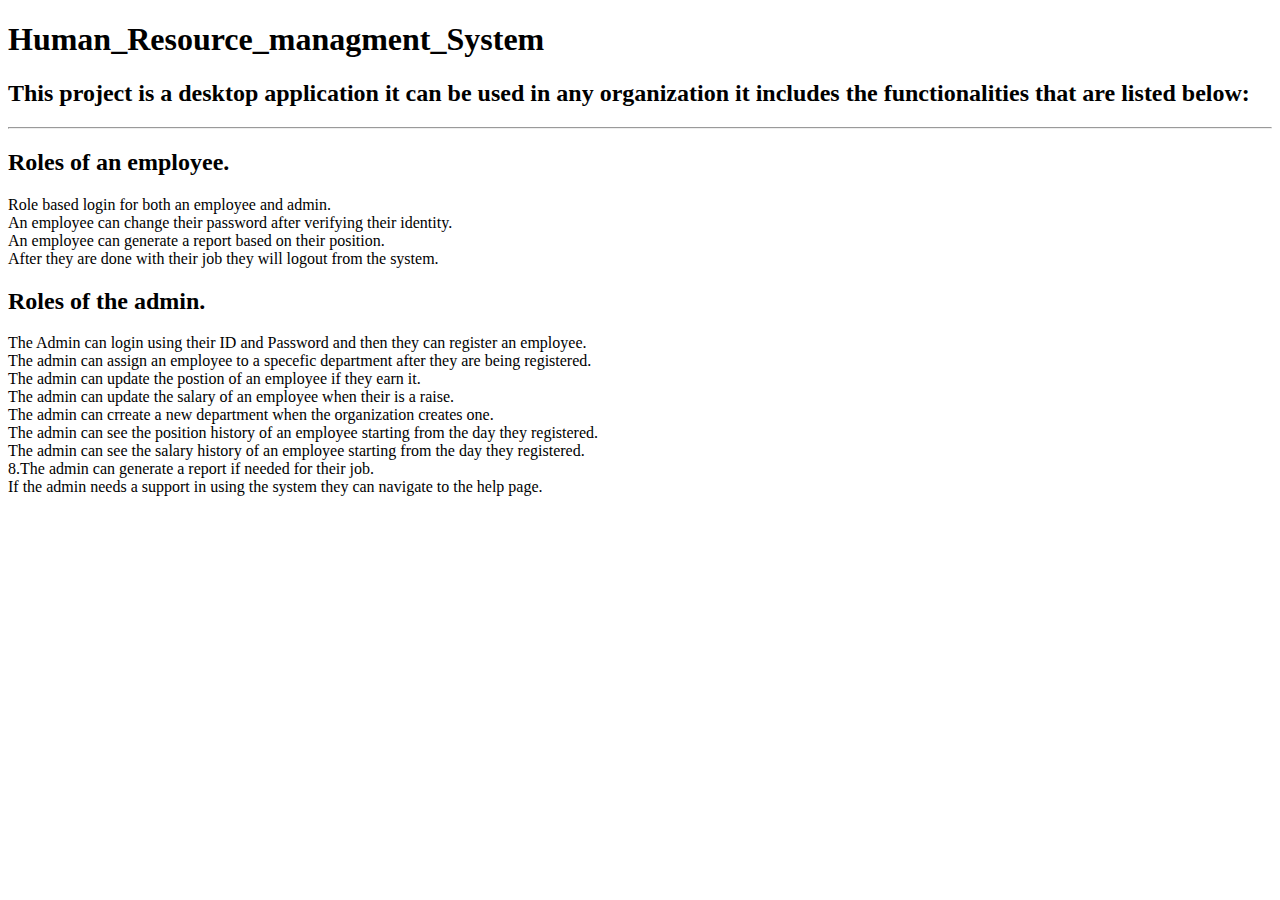
<file: readme.html>
<!DOCTYPE html>
<html lang="en">
<head>
    <meta charset="UTF-8">
    <meta http-equiv="X-UA-Compatible" content="IE=edge">
    <meta name="viewport" content="width=device-width, initial-scale=1.0">
</head>
<body>
<h1>Human_Resource_managment_System</h1>
<h2>This project is a desktop application it can be used in any organization it includes the functionalities that are listed below:</h2>
<hr>
<h2>Roles of an employee.</h2>
<p>Role based login for both an employee and admin.<br>
An employee can change their password after verifying their identity.<br>
An employee can generate a report based on their position.<br>
After they are done with their job they will logout from the system.</p>

<h2>Roles of the admin.</h2>
<p>The Admin can login using their ID and Password and then they can register an employee.<br>
The admin can assign an employee to a specefic department after they are being registered.<br>
The admin can update the postion of an employee if they earn it.<br>
The admin can update the salary of an employee when their is a raise.<br>
The admin can crreate a new department when the organization creates one.<br>
The admin can see the position history of an employee starting from the day they registered.<br>
The admin can see the salary history of an employee starting from the day they registered.<br>
8.The admin can generate a report if needed for their job.<br>
If the admin needs a support in using the system they can navigate to the help page.</p>
</body>
</html>
</file>
